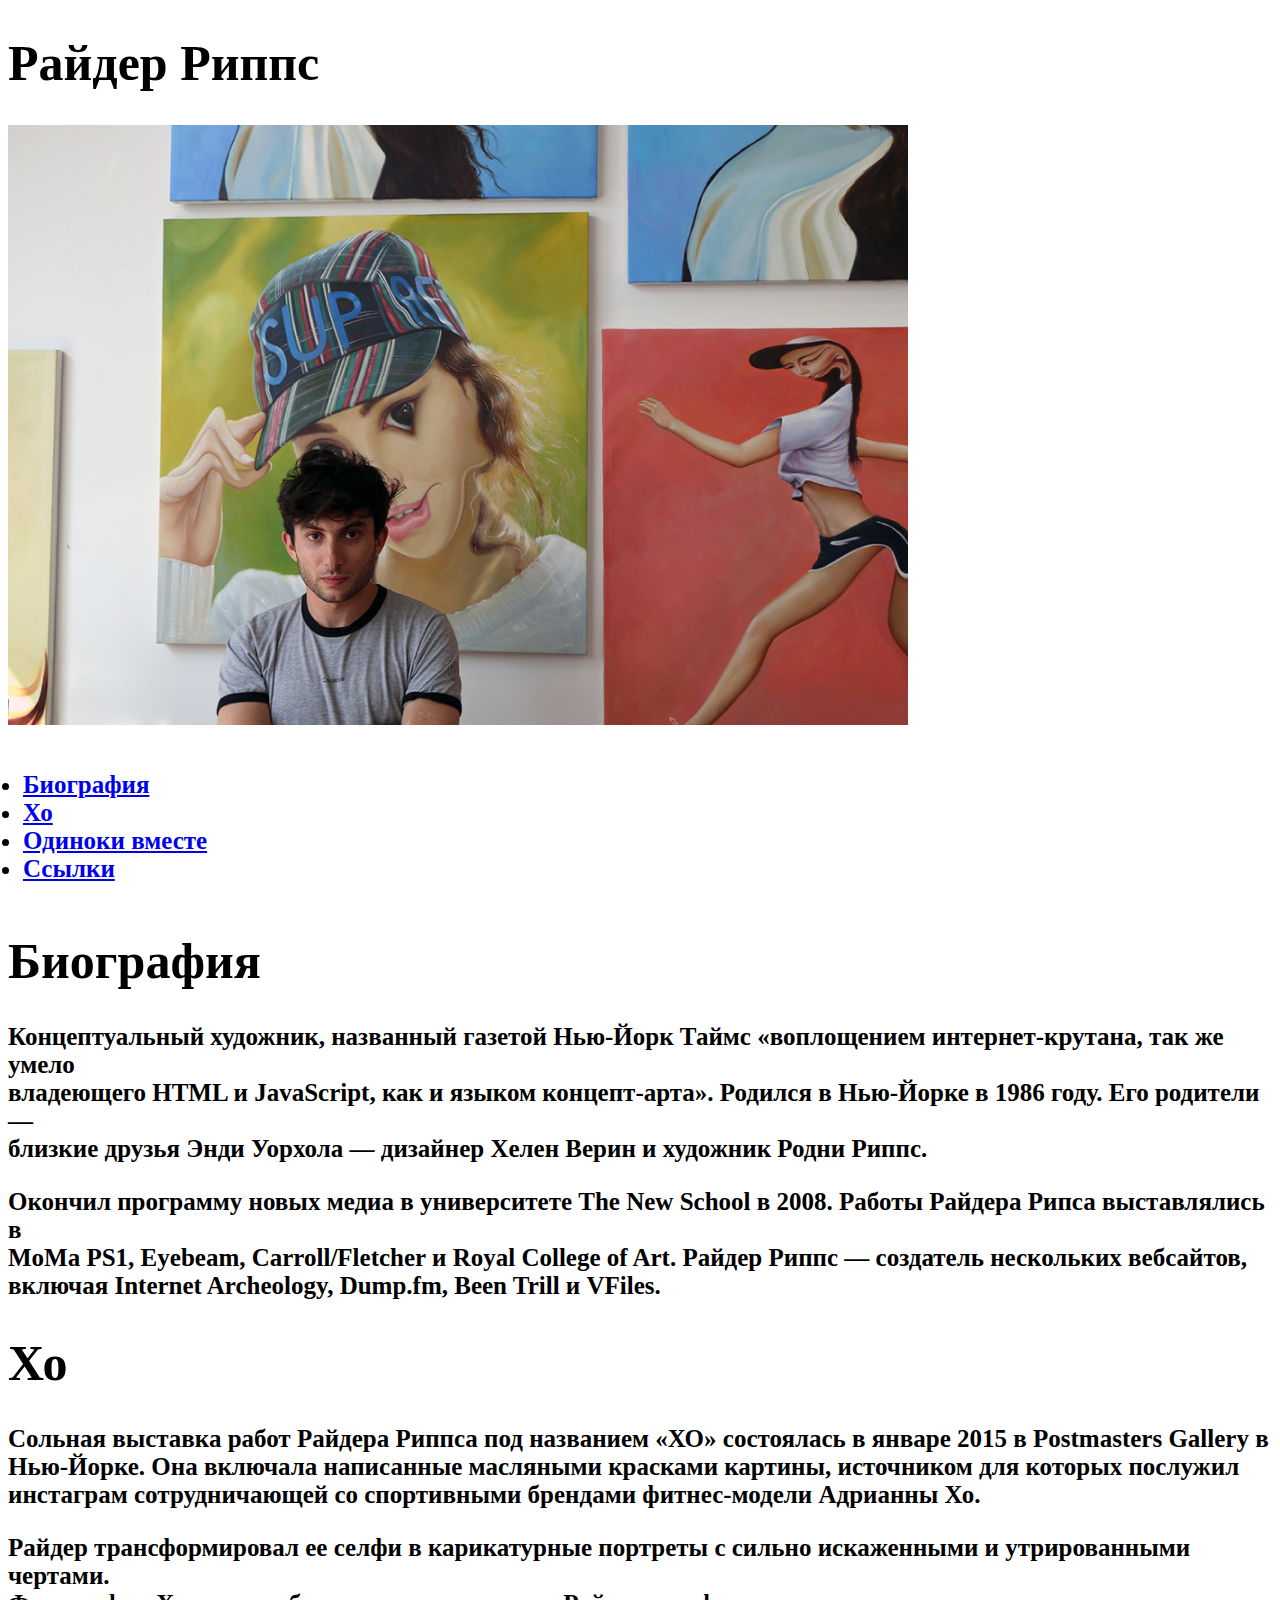
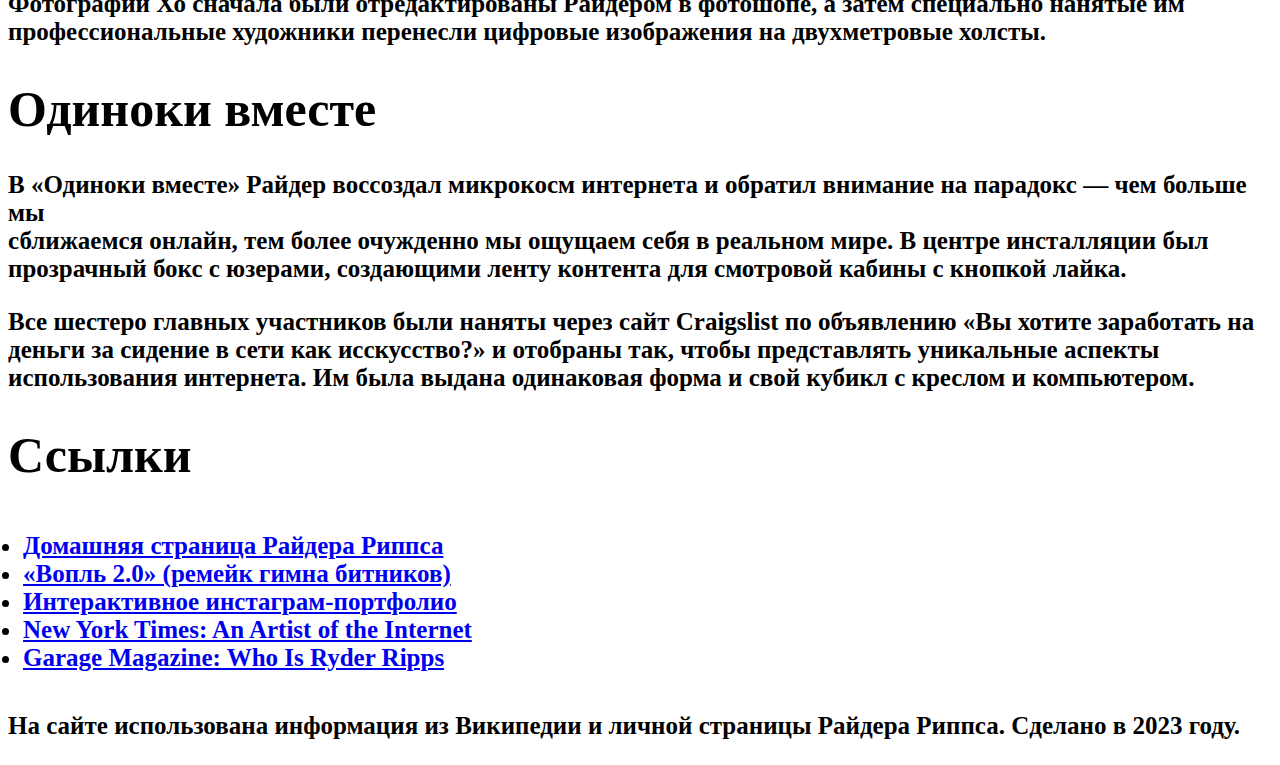
<file: project 1/index.html>
<!DOCTYPE html>
<html lang="ru">
<head>
    <meta charset="UTF-8">
    <meta http-equiv="X-UA-Compatible" content="IE=edge">
    <meta name="viewport" content="width=device-width, initial-scale=1.0">
    <style type="text/css">
    ul {
        padding: 15px;
    }

    body {
        font-size: 25px;
    }
    
    title {
        font-size: 50px;
        font-weight: 700;
    }
    </style>
    <title>Райдер Риппс</title>
</head>
<body>
<b>
    <block1>
        <h1 class="title">Райдер Риппс</h1>
        <img src="assets/img/image-asset-1.jpg" alt="Райдер Риппс фото" width="900">
        <ul>
            <li>
                <a href="#bio">Биография</a>
            </li>
            <li>
                <a href="#xo">Хо</a>
            </li>
            <li>
                <a href="#alone-together">Одиноки вместе</a>
            </li>
            <li>
                <a href="#links">Ссылки</a>
            </li>
        </ul>
    </block1>
    <block2>
        <h1 id="bio" class="title">Биография</h1>
        <p>
            <b>Концептуальный художник, названный газетой Нью-Йорк Таймс «воплощением интернет-крутана, так же умело <br>владеющего HTML и JavaScript, как и языком концепт-арта». Родился в Нью-Йорке в 1986 году. Его родители —<br> близкие друзья Энди Уорхола — дизайнер Хелен Верин и художник Родни Риппс.</b>
        </p>
            <b>Окончил программу новых медиа в университете The New School в 2008. Работы Райдера Рипса выставлялись в<br> MoMa PS1, Eyebeam, Carroll/Fletcher и Royal College of Art. Райдер Риппс — создатель нескольких вебсайтов,<br> включая Internet Archeology, Dump.fm, Been Trill и VFiles.</b>
    </block2>
    <block3>
        <h1 id="xo" class="title">Хо</h1>
        <p>
            Сольная выставка работ Райдера Риппса под названием «ХО» состоялась в январе 2015 в Postmasters Gallery в<br> Нью-Йорке. Она включала написанные масляными красками картины, источником для которых послужил<br> инстаграм сотрудничающей со спортивными брендами фитнес-модели Адрианны Хо.
        </p>
            Райдер трансформировал ее селфи в карикатурные портреты с сильно искаженными и утрированными чертами.<br> Фотографии Хо сначала были отредактированы Райдером в фотошопе, а затем специально нанятые им<br> профессиональные художники перенесли цифровые изображения на двухметровые холсты.
    </block3>
    <block4>
        <h1 id="alone-together" class="title">Одиноки вместе</h1>
        <p>
            В «Одиноки вместе» Райдер воссоздал микрокосм интернета и обратил внимание на парадокс — чем больше мы<br> сближаемся онлайн, тем более очужденно мы ощущаем себя в реальном мире. В центре инсталляции был<br> прозрачный бокс с юзерами, создающими ленту контента для смотровой кабины с кнопкой лайка.
        </p>
            Все шестеро главных участников были наняты через сайт Craigslist по объявлению «Вы хотите заработать на<br> деньги за сидение в сети как исскусство?» и отобраны так, чтобы представлять уникальные аспекты<br> использования интернета. Им была выдана одинаковая форма и свой кубикл с креслом и компьютером.
    </block4>
    <block5>
        <h1 id="links" class="title">Ссылки</h1>
        <ul>
            <li><a href="#">Домашняя страница Райдера Риппса</a></li>
            <li><a href="#">«Вопль 2.0» (ремейк гимна битников)</a></li>
            <li><a href="#">Интерактивное инстаграм-портфолио</a></li>
            <li><a href="#">New York Times: An Artist of the Internet</a></li>
            <li><a href="#">Garage Magazine: Who Is Ryder Ripps</a></li> 
        </ul>
        <p>На сайте использована информация из Википедии и личной страницы Райдера Риппса. Сделано в 2023 году.</p>
    </block5>
</b>
</body>
</html>
</file>
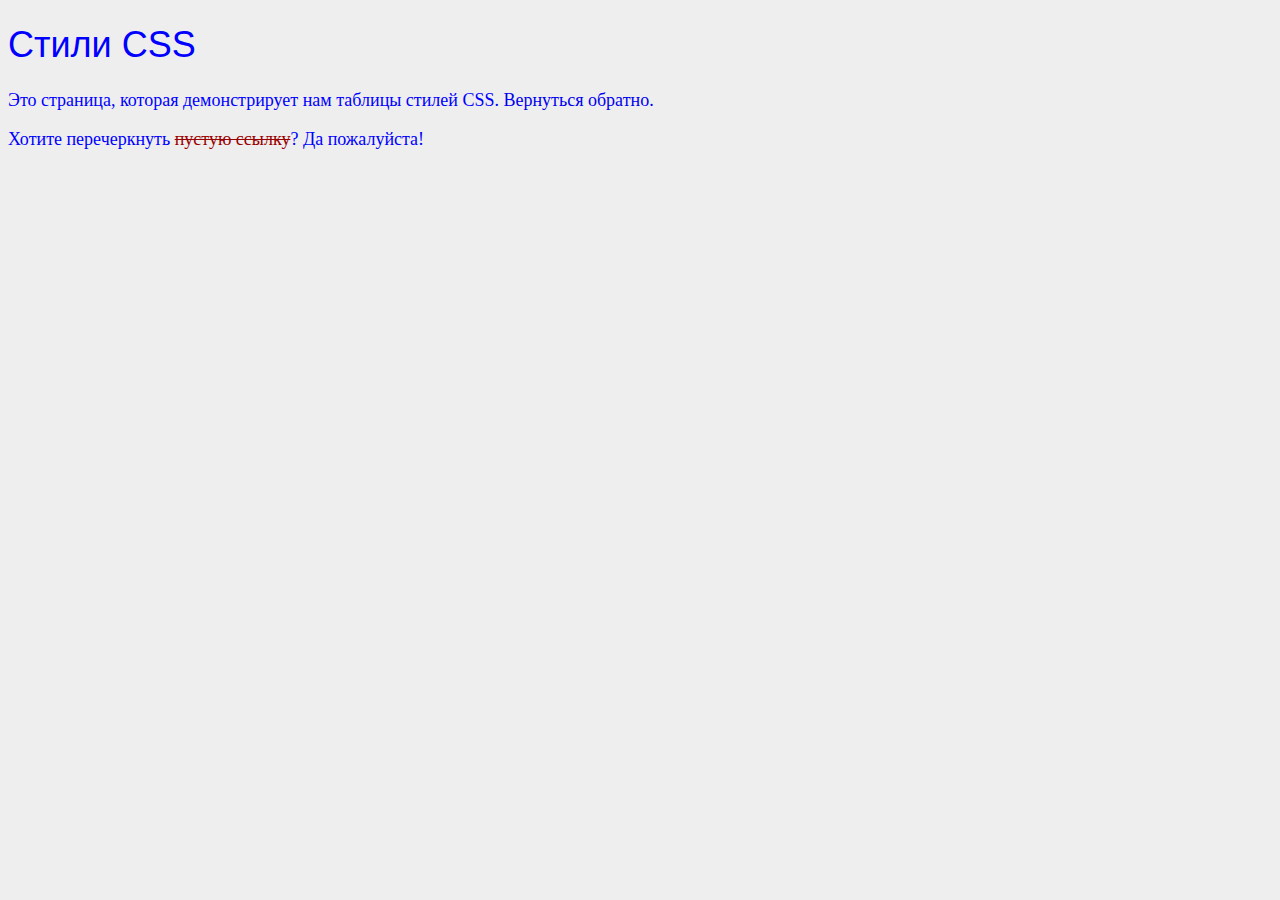
<file: 2_css/dummy.html>
<!DOCTYPE html>
<html lang="en">
    <head>
        <meta charset="UTF-8"/>
        <title>Стили CSS</title>
        <link rel="stylesheet" href="hello-css/style.css"/>
        <style>
          body {
            color: #0000FF;
          }
        </style>
    </head>
  <body>
    <h1>Стили CSS</h1>

    <p>Это страница, которая демонстрирует нам таблицы стилей CSS.<a href="hello-css.html"> Вернуться обратно</a>.</p>

    <p>Хотите перечеркнуть <a href="nowhere.html"
        style="color: #990000; text-decoration: line-through;">пустую ссылку</a>?
        Да пожалуйста!</p>
  </body>
</html>
</file>
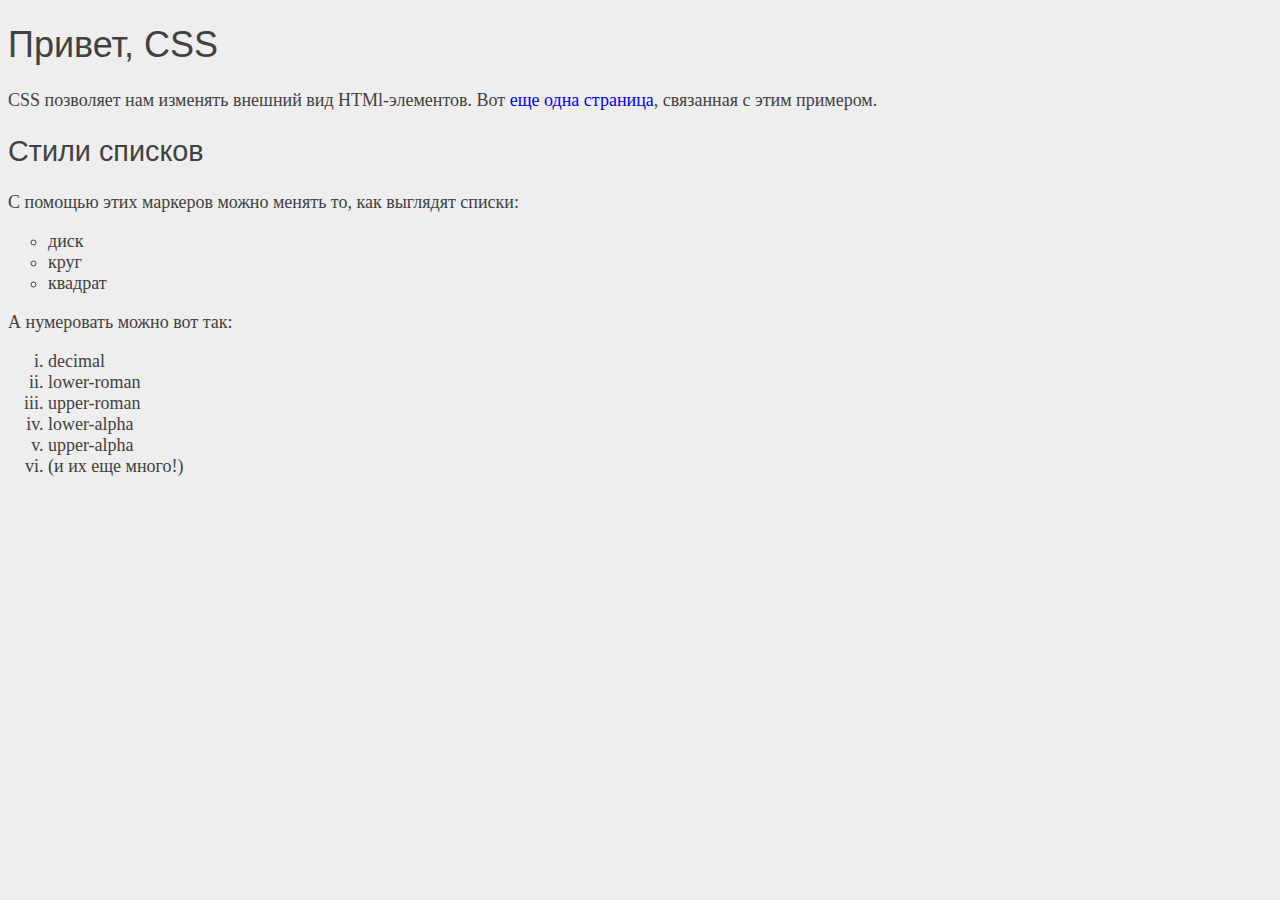
<file: 2_css/hello-css.html>
<!DOCTYPE html>
<html lang="en">
  <head>
    <meta charset="UTF-8"/>
    <title>Привет, CSS</title>
    <link rel="stylesheet" href="hello-css/style.css"/>
  </head>
  <body>
    <h1>Привет, CSS</h1>
    <p>CSS позволяет нам изменять внешний вид HTMl-элементов. Вот 
      <a href="dummy.html">еще одна страница</a>, связанная с этим примером. </p>

    <h2>Стили списков</h2>

    <p>С помощью этих маркеров можно менять то, как выглядят списки:</p>

    <ul>
      <li>диск</li>
      <li>круг</li>
      <li>квадрат</li>
    </ul>
<!-- комментарий -->
   <p>А нумеровать можно вот так:</p>

   <ol>
     <li>decimal</li>
     <li>lower-roman</li>
     <li>upper-roman</li>
     <li>lower-alpha</li>
     <li>upper-alpha</li>
     <li>(и их еще много!)</li>
   </ol>
  </body>
</html>
</file>
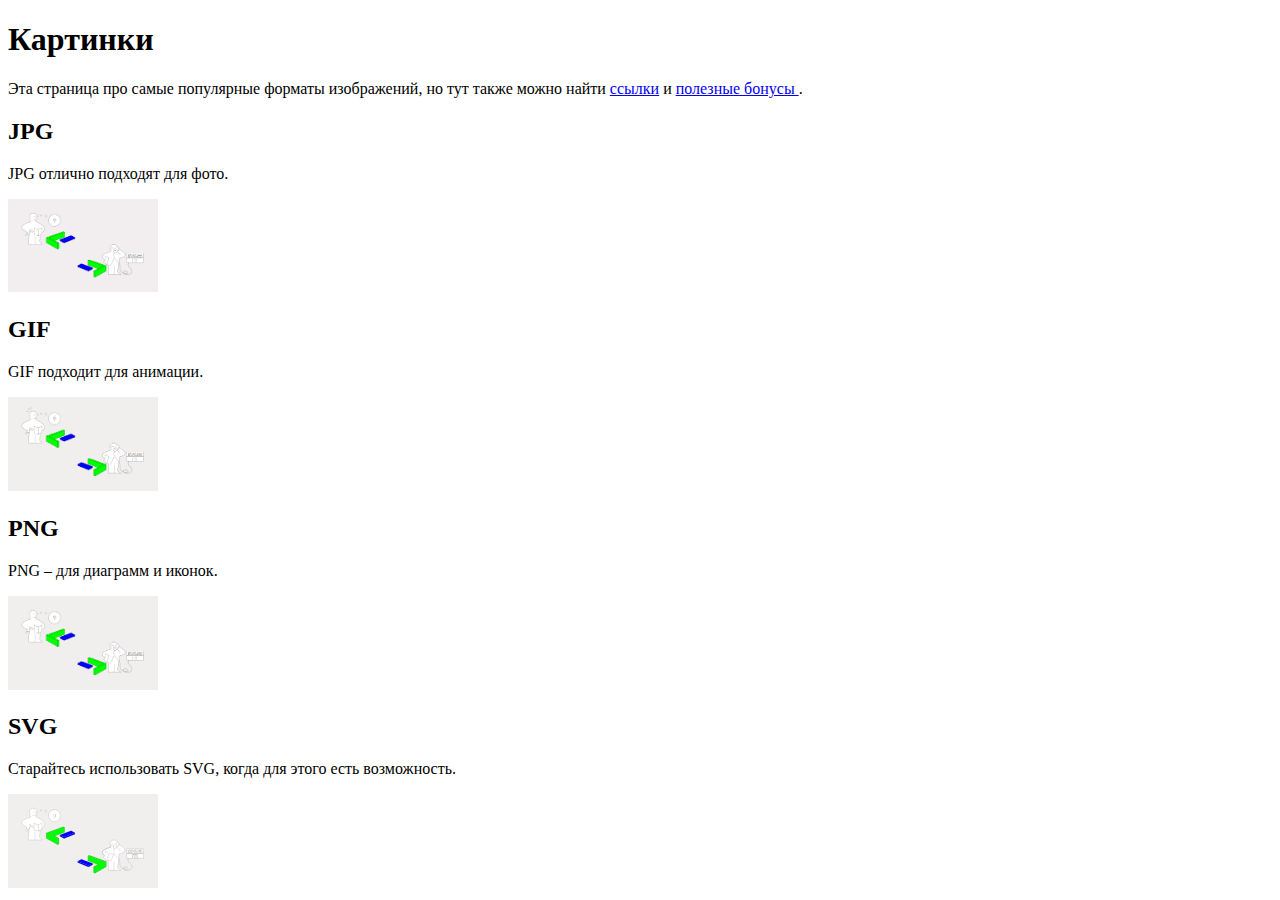
<file: 1_start/links-and-images/images.html>
<!DOCTYPE html>
<html>
  <head>
    <title>Картинки</title>
  </head>
  <body>
    <h1>Картинки</h1>
    <p>Эта страница про самые популярные форматы изображений, но тут также можно найти <a href="links.html">ссылки</a> и <a href="misc/extras.html">полезные бонусы </a>.</p>
    <h2>JPG</h2>
    <p>JPG отлично подходят для фото.</p>
    <img src="images/ikeaman.jpg" width="150" alt="ikeaman в jpg"/>
    <h2>GIF</h2>
    <p>GIF подходит для анимации.</p>
    <img src="images/ikeaman.gif" width="150" alt="ikeaman в gif"/>
    <h2>PNG</h2>
    <p>PNG – для диаграмм и иконок.</p>
    <img src="images/ikeaman.png" width="150" alt="ikeaman в png"/>
    <h2>SVG</h2>
    <p>Старайтесь использовать SVG, когда для этого есть возможность.</p>
    <img src="images/ikeaman.svg" width="150" alt="ikeaman в svg"/>
  </body>
</html>
</file>
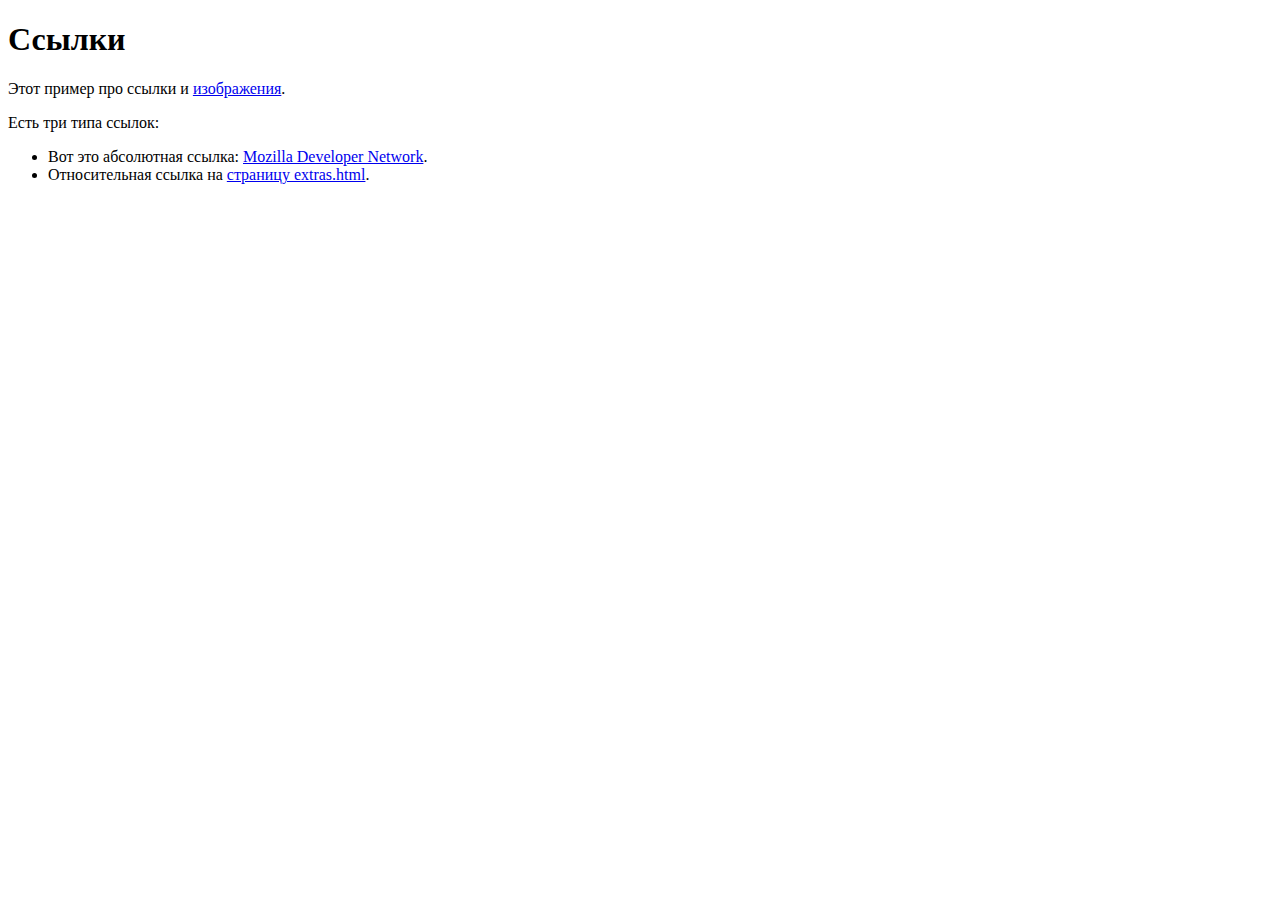
<file: 1_start/links-and-images/links.html>
<!DOCTYPE html>
<html>
  <head>
    <title>Ссылки</title>
  </head>
  <body>
    <h1>Ссылки</h1>
    <p>Этот пример про ссылки и <a href="images.html">изображения</a>.</p>
    <p>Есть три типа ссылок:</p>
    <ul>
      <li>Вот это абсолютная ссылка:
        <a href="https://developer.mozilla.org/en-US/docs/Web/HTML"
           target="_blank">Mozilla Developer Network</a>.
      </li>
      <li>
        Относительная ссылка на <a href="misc/extras.html">страницу extras.html</a>.
      </li>
    </ul>

  </body>
</html>
</file>
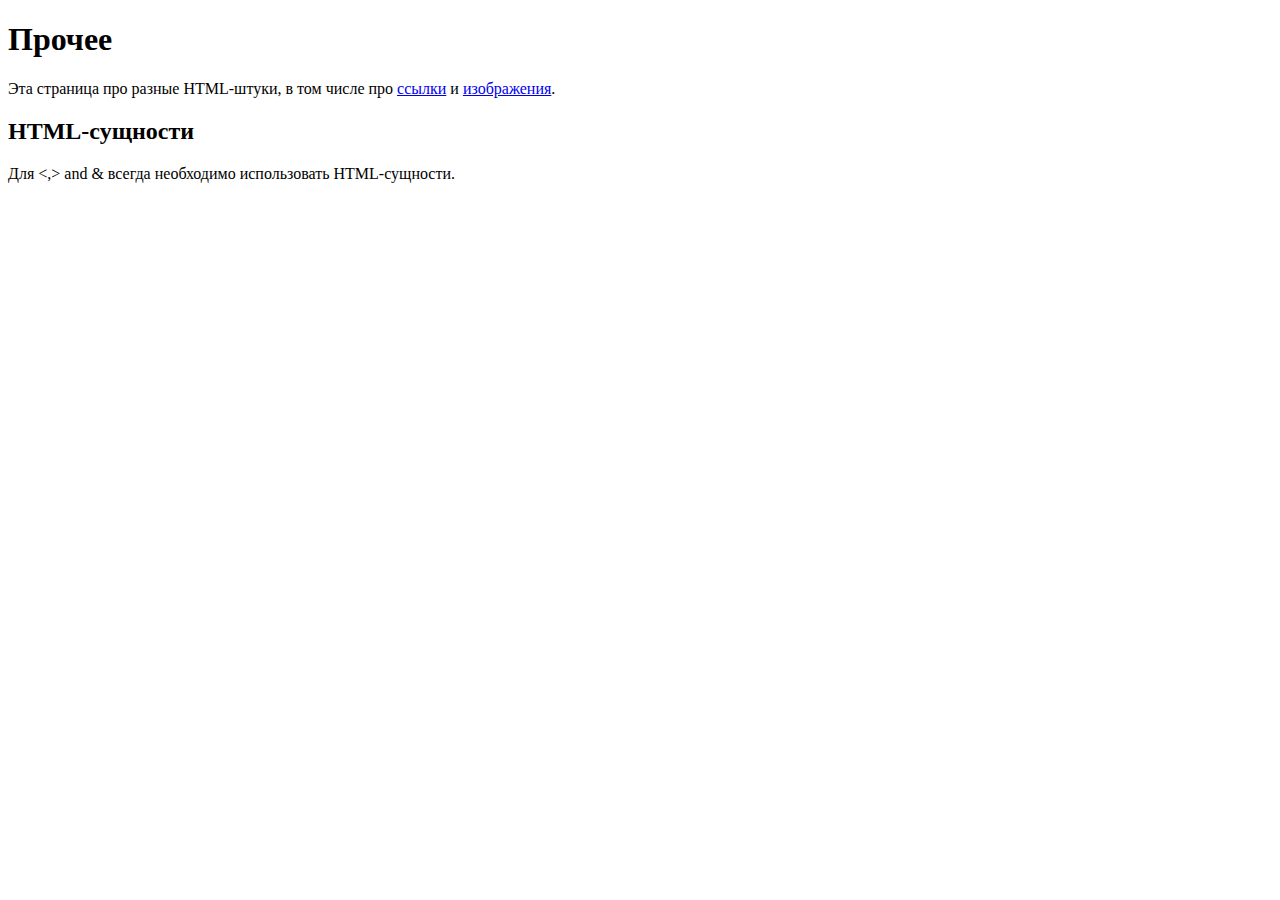
<file: 1_start/links-and-images/misc/extras.html>
<!DOCTYPE html>
<html lang="en">
<html>
  <head>
    <meta charset="UTF-8"/>
    <title>Прочее</title>
  </head>
  <body>
    <h1>Прочее</h1>
    <p>Эта страница про разные HTML-штуки, в том числе про <a href='../links.html'>ссылки</a> и
      <a href="../images.html">изображения</a>.</p>
    <h2>HTML-сущности</h2>
    <p>Для &lt;,&gt; and &amp; всегда необходимо использовать HTML-сущности.</p>
  </body>
</html>
</file>
<file: 2_css/hello-css/style.css>
body {
    color: #414141;
    background-color: #EEEEEE;
    font-size: 18px;
}

h1, h2, h3, h4, h5, h6 {
    font-family: "Helvetica", "Arial", sans-serif;
    font-weight: normal;                       
}

h1 {
    font-size: 2em;
}
  
h2 {
    font-size: 1.6em;
}

ul {
    list-style-type: circle;
}
  
ol {
    list-style-type: lower-roman;
}

a {
    text-decoration: none;
}

p {
    text-align: left;
}
</file>
